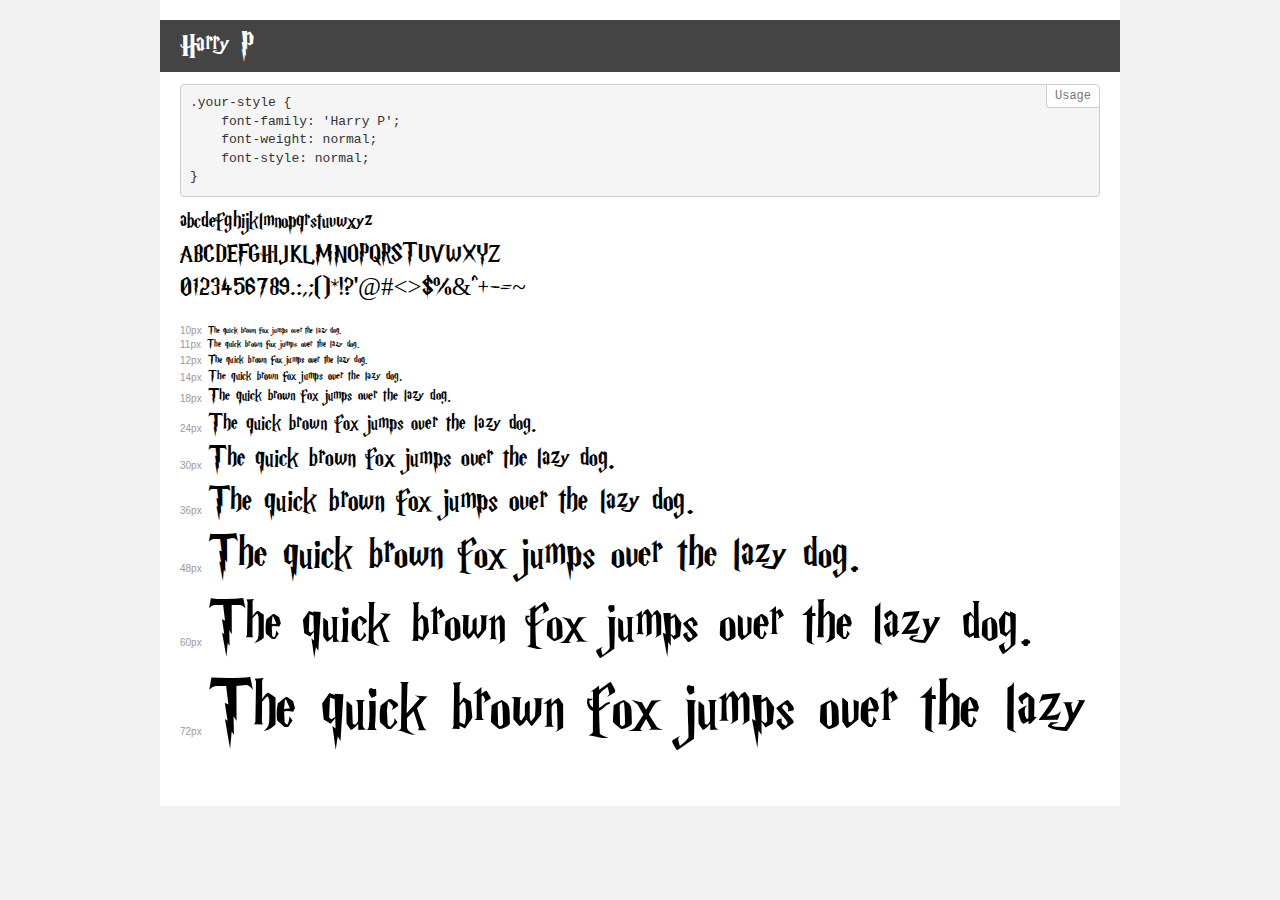
<file: fonts/demo.html>
<!DOCTYPE html>
<html>
<head>
    <meta charset="utf-8">
    <meta http-equiv="X-UA-Compatible" content="IE=edge">
    <meta name="viewport" content="width=device-width, initial-scale=1">
    <meta name="robots" content="noindex, noarchive">
    <meta name="format-detection" content="telephone=no">
    <title>Transfonter demo</title>
    <link href="stylesheet.css" rel="stylesheet">
    <style>
        /*
        http://meyerweb.com/eric/tools/css/reset/
        v2.0 | 20110126
        License: none (public domain)
        */
        html, body, div, span, applet, object, iframe,
        h1, h2, h3, h4, h5, h6, p, blockquote, pre,
        a, abbr, acronym, address, big, cite, code,
        del, dfn, em, img, ins, kbd, q, s, samp,
        small, strike, strong, sub, sup, tt, var,
        b, u, i, center,
        dl, dt, dd, ol, ul, li,
        fieldset, form, label, legend,
        table, caption, tbody, tfoot, thead, tr, th, td,
        article, aside, canvas, details, embed,
        figure, figcaption, footer, header, hgroup,
        menu, nav, output, ruby, section, summary,
        time, mark, audio, video {
            margin: 0;
            padding: 0;
            border: 0;
            font-size: 100%;
            font: inherit;
            vertical-align: baseline;
        }
        /* HTML5 display-role reset for older browsers */
        article, aside, details, figcaption, figure,
        footer, header, hgroup, menu, nav, section {
            display: block;
        }
        body {
            line-height: 1;
        }
        ol, ul {
            list-style: none;
        }
        blockquote, q {
            quotes: none;
        }
        blockquote:before, blockquote:after,
        q:before, q:after {
            content: '';
            content: none;
        }
        table {
            border-collapse: collapse;
            border-spacing: 0;
        }
        /* common styles */
        body {
            background: #f1f1f1;
            color: #000;
        }
        .page {
            background: #fff;
            width: 920px;
            margin: 0 auto;
            padding: 20px 20px 0 20px;
            overflow: hidden;
        }
        .font-container {
            overflow-x: auto;
            overflow-y: hidden;
            margin-bottom: 40px;
            line-height: 1.3;
            white-space: nowrap;
            padding-bottom: 5px;
        }
        h1 {
            position: relative;
            background: #444;
            font-size: 32px;
            color: #fff;
            padding: 10px 20px;
            margin: 0 -20px 12px -20px;
        }
        .letters {
            font-size: 25px;
            margin-bottom: 20px;
        }
        .s10:before {
            content: '10px';
        }
        .s11:before {
            content: '11px';
        }
        .s12:before {
            content: '12px';
        }
        .s14:before {
            content: '14px';
        }
        .s18:before {
            content: '18px';
        }
        .s24:before {
            content: '24px';
        }
        .s30:before {
            content: '30px';
        }
        .s36:before {
            content: '36px';
        }
        .s48:before {
            content: '48px';
        }
        .s60:before {
            content: '60px';
        }
        .s72:before {
            content: '72px';
        }
        .s10:before, .s11:before, .s12:before, .s14:before,
        .s18:before, .s24:before, .s30:before, .s36:before,
        .s48:before, .s60:before, .s72:before {
            font-family: Arial, sans-serif;
            font-size: 10px;
            font-weight: normal;
            font-style: normal;
            color: #999;
            padding-right: 6px;
        }
        pre {
            display: block;
            position: relative;
            padding: 9px;
            margin: 0 0 10px;
            font-family: Monaco, Menlo, Consolas, "Courier New", monospace !important;
            font-size: 13px;
            line-height: 1.428571429;
            color: #333;
            font-weight: normal !important;
            font-style: normal !important;
            background-color: #f5f5f5;
            border: 1px solid #ccc;
            overflow-x: auto;
            border-radius: 4px;
        }
        pre:after {
            display: block;
            position: absolute;
            right: 0;
            top: 0;
            content: 'Usage';
            line-height: 1;
            padding: 5px 8px;
            font-size: 12px;
            color: #767676;
            background-color: #fff;
            border: 1px solid #ccc;
            border-right: none;
            border-top: none;
            border-radius: 0 4px 0 4px;
            z-index: 10;
        }
        /* responsive */
        @media (max-width: 959px) {
            .page {
                width: auto;
                margin: 0;
            }
        }
    </style>
</head>
<body>
<div class="page">
    <div class="demo" style="font-family: 'Harry P'; font-weight: normal; font-style: normal;">
        <h1>Harry P</h1>
        <pre>.your-style {
    font-family: 'Harry P';
    font-weight: normal;
    font-style: normal;
}</pre>
        <div class="font-container">
            <p class="letters">
                abcdefghijklmnopqrstuvwxyz<br>
ABCDEFGHIJKLMNOPQRSTUVWXYZ<br>
                0123456789.:,;()*!?'@#<>$%&^+-=~
            </p>
            <p class="s10" style="font-size: 10px;">The quick brown fox jumps over the lazy dog.</p>
            <p class="s11" style="font-size: 11px;">The quick brown fox jumps over the lazy dog.</p>
            <p class="s12" style="font-size: 12px;">The quick brown fox jumps over the lazy dog.</p>
            <p class="s14" style="font-size: 14px;">The quick brown fox jumps over the lazy dog.</p>
            <p class="s18" style="font-size: 18px;">The quick brown fox jumps over the lazy dog.</p>
            <p class="s24" style="font-size: 24px;">The quick brown fox jumps over the lazy dog.</p>
            <p class="s30" style="font-size: 30px;">The quick brown fox jumps over the lazy dog.</p>
            <p class="s36" style="font-size: 36px;">The quick brown fox jumps over the lazy dog.</p>
            <p class="s48" style="font-size: 48px;">The quick brown fox jumps over the lazy dog.</p>
            <p class="s60" style="font-size: 60px;">The quick brown fox jumps over the lazy dog.</p>
            <p class="s72" style="font-size: 72px;">The quick brown fox jumps over the lazy dog.</p>
        </div>
    </div>
</div>
</body>
</html>
</file>
<file: fonts/stylesheet.css>
@font-face {
    font-family: 'Harry P';
    src: url('HarryP.woff2') format('woff2'),
        url('HarryP.woff') format('woff'),
        url('HarryP.ttf') format('truetype');
    font-weight: normal;
    font-style: normal;
}
</file>
